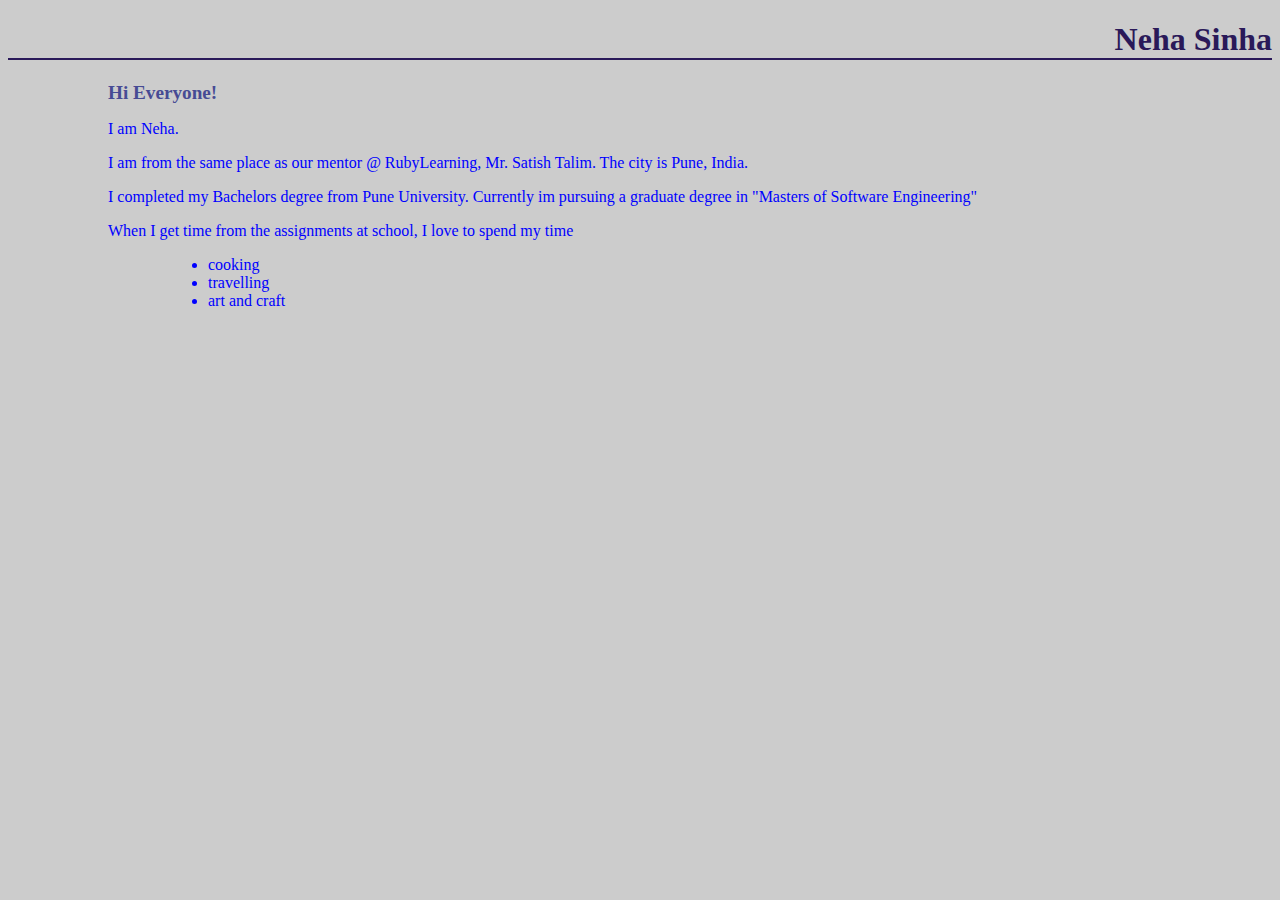
<file: Day2/AboutMe/index.html>
<!doctype html>
<html>

<head>
    <link rel="stylesheet" href="stylesheet.css" >
</head>
    <body>
    <h1> Neha Sinha </h1>
    <h2> Hi Everyone!</h2>
    <p> I am Neha.</p>
    <p> I am from the same place as our mentor @ RubyLearning, Mr. Satish Talim. The city is Pune, India.  </p>
    <p>I completed my Bachelors degree from Pune University.
     Currently im pursuing a graduate degree in "Masters of Software Engineering"</p>

    <p> When I get time from the assignments at school,  I love to spend my time
    <li>cooking</li>
    <li>travelling</li>
    <li>art and craft</li>
    </p>
    </body>


</html>
</file>
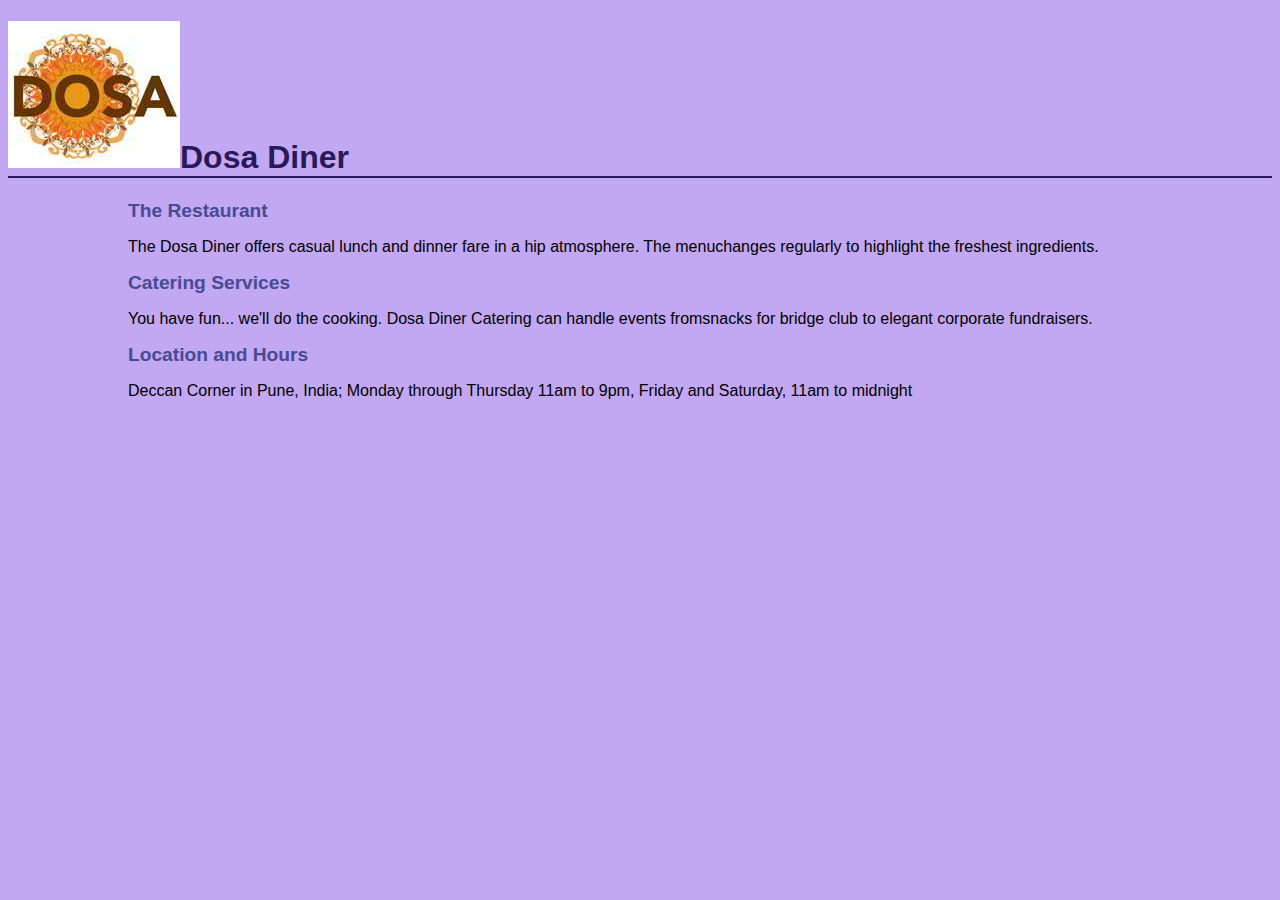
<file: Day2/DosaSite/public/index.html>
<!doctype html>
<html>
  <head>
    <title>Dosa Diner</title>
    <meta charset="utf-8">
    <link rel="stylesheet" href="stylesheets/dosasite.css">
    <script>
     alert("Hello course participants")
    </script>
  </head>

  <body>
  <h1><img src="images/dosa.jpg" alt="Dosa Diner"/>Dosa Diner </h1>
     
  <h2>The Restaurant</h2>
      <p>The Dosa Diner offers casual lunch and dinner fare in a hip atmosphere. The menuchanges regularly to highlight the freshest ingredients.</p>

<h2>Catering Services</h2>
<p>You have fun... we'll do the cooking. Dosa Diner Catering can handle events fromsnacks for bridge club to elegant corporate fundraisers.</p>


<h2>Location and Hours</h2>
<p>Deccan Corner in Pune, India;
Monday through Thursday 11am to 9pm, Friday and Saturday, 11am to midnight</p>

  </body>
</html>
</file>
<file: Day2/AboutMe/stylesheet.css>
body {
  background-color: #cccccc;
  font-family: cursive;
}
h1 {
  color: #2A1959;
  border-bottom: 2px solid #2A1959;
  text-align: right;

}
h2 {
  color: #474B94;
  font-size: 1.2em;
  margin-left: 100px;
}
p {
  color: #0000ff;
  margin-left: 100px;
}
li {
    color: #0000ff;
    margin-left: 200px;
}
</file>
<file: Day2/DosaSite/public/stylesheets/dosasite.css>
body {
  background-color: #C2A7F2;
  font-family: sans-serif;
}
h1 {
  color: #2A1959;
  border-bottom: 2px solid #2A1959;
}
h2 {
  color: #474B94;
  font-size: 1.2em;
}
h2, p {
  margin-left: 120px;
}
</file>
